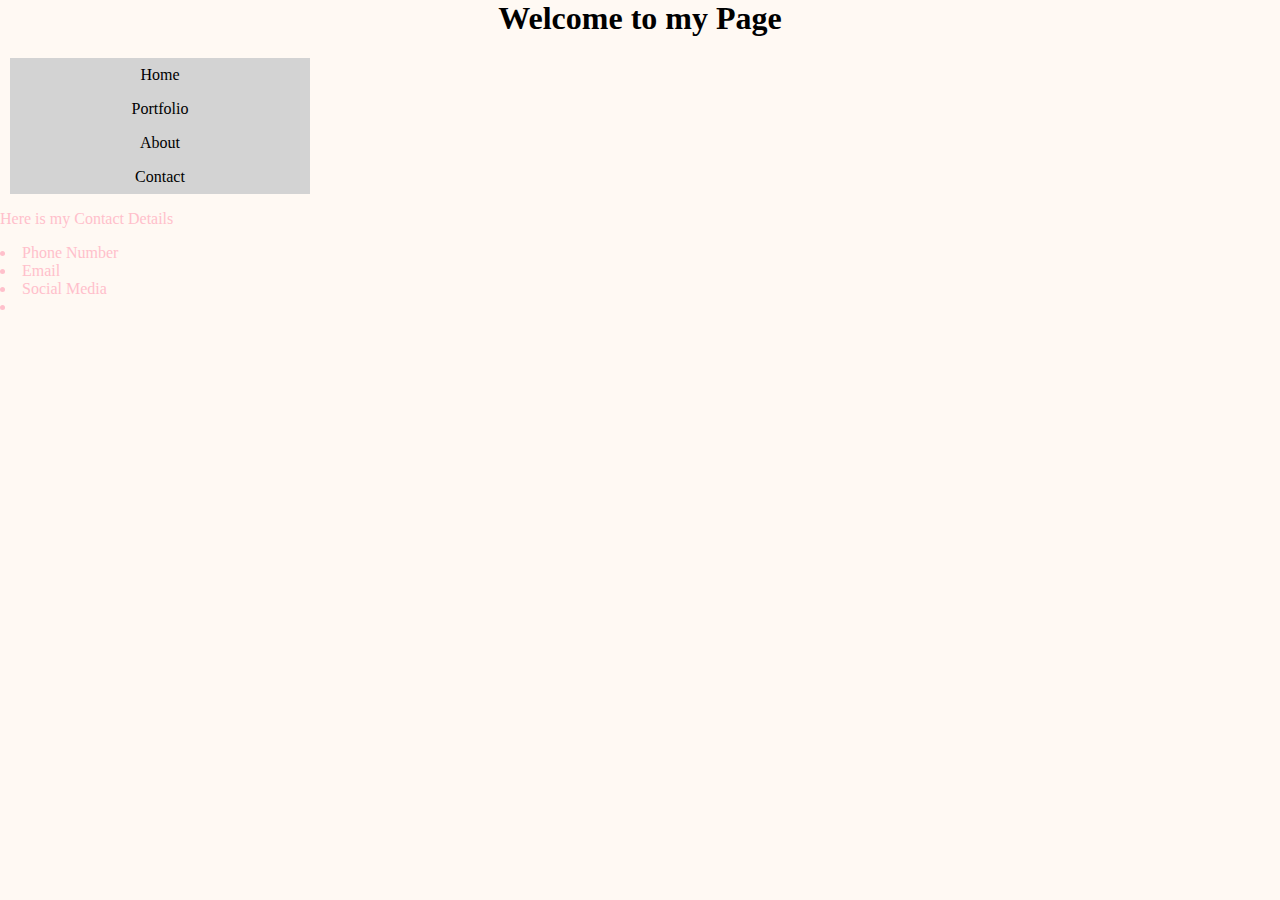
<file: contact.html>
<html>
  <head>
    <meta charset="utf-8">
    <title> Richard's Portfolio </title>

    <link rel="stylesheet" type="text/css" href="styles.css">

  </head>
  <body>
    <h1> Welcome to my Page </h1>

    <ul>
      <li><a href="index.html"> Home </a></li>
      <li><a href="portfolio.html"> Portfolio </a></li>
      <li><a href="about.html"> About </a></li>
      <li><a href="contact.html"> Contact </a></li>
    </ul>

  <div class="contact">
      <p>Here is my Contact Details</p>
      <li> Phone Number </li>
      <li> Email </li>
      <li> Social Media </li>
      <li> </li>
  </div>

  </body>
</html>
</file>
<file: styles.css>
body {
      margin: 0px;
      padding: 0px;
      border: 2px;
      border-color: red;
      background-color: #FFF9F3;

}

h1 {
  text-align: center;
  color: black;
}

ul {
    list-style-type: none;
    margin: 10px;
    padding: 0px;
    width: 300px;
    background-color: lightgrey;

}


li a {
    display: block;
    color: black;
    text-align: center;
    padding: 8px 16px;
    text-decoration: none;

}

li a:hover {
    background-color: grey;
    color: lightpink;

}


nav {
    display: block;
    margin: 0px;
    padding: 0px;

}

a {
  text-decoration: none;

}

div.contact {
  text-decoration: none;
  color: pink;
}

p {
  color lightblue;
}

img {
    margin-left: 350px;
    

}
</file>
